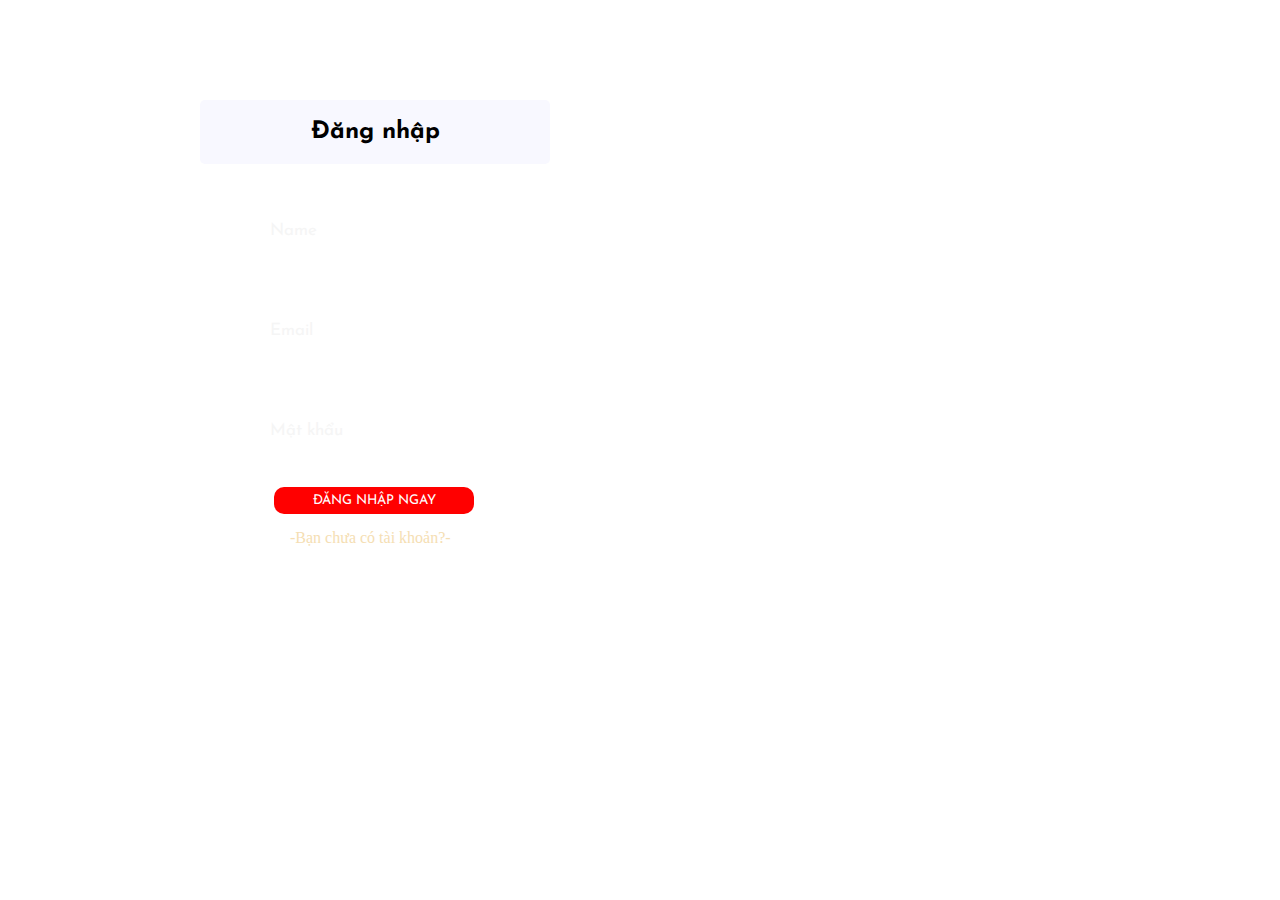
<file: Duancuoiki/dangkidangnhap/login.html>
<!DOCTYPE html>
<html lang="en">
<head>
    <meta charset="UTF-8">
    <meta http-equiv="X-UA-Compatible" content="IE=edge">
    <meta name="viewport" content="width=device-width, initial-scale=1.0">
    <title>Weblogin</title>
    <link rel="stylesheet" href="./style.css">

    <link rel="preconnect" href="https://fonts.googleapis.com">
    <link rel="preconnect" href="https://fonts.gstatic.com" crossorigin>
    <link href="https://fonts.googleapis.com/css2?family=Anton&family=Bebas+Neue&family=Josefin+Sans:wght@300&display=swap" rel="stylesheet">
</head>
<body>
    <form onsubmit="login();return false">
        <h2>Đăng nhập</h2> <br>
        <input id="username" placeholder="Name" type="text" required>
        <input id="email" placeholder="Email" type="text" required>
        <input id="password" placeholder="Mật khẩu" type="password" required>    
        <button class="b1">Đăng nhập ngay</button> <br>
        <a class="a1" href="./sigin.html">-Bạn chưa có tài khoản?-</a>
        <br>
    </form>
    <script src="./js.js"></script>
</body>
</html>
</file>
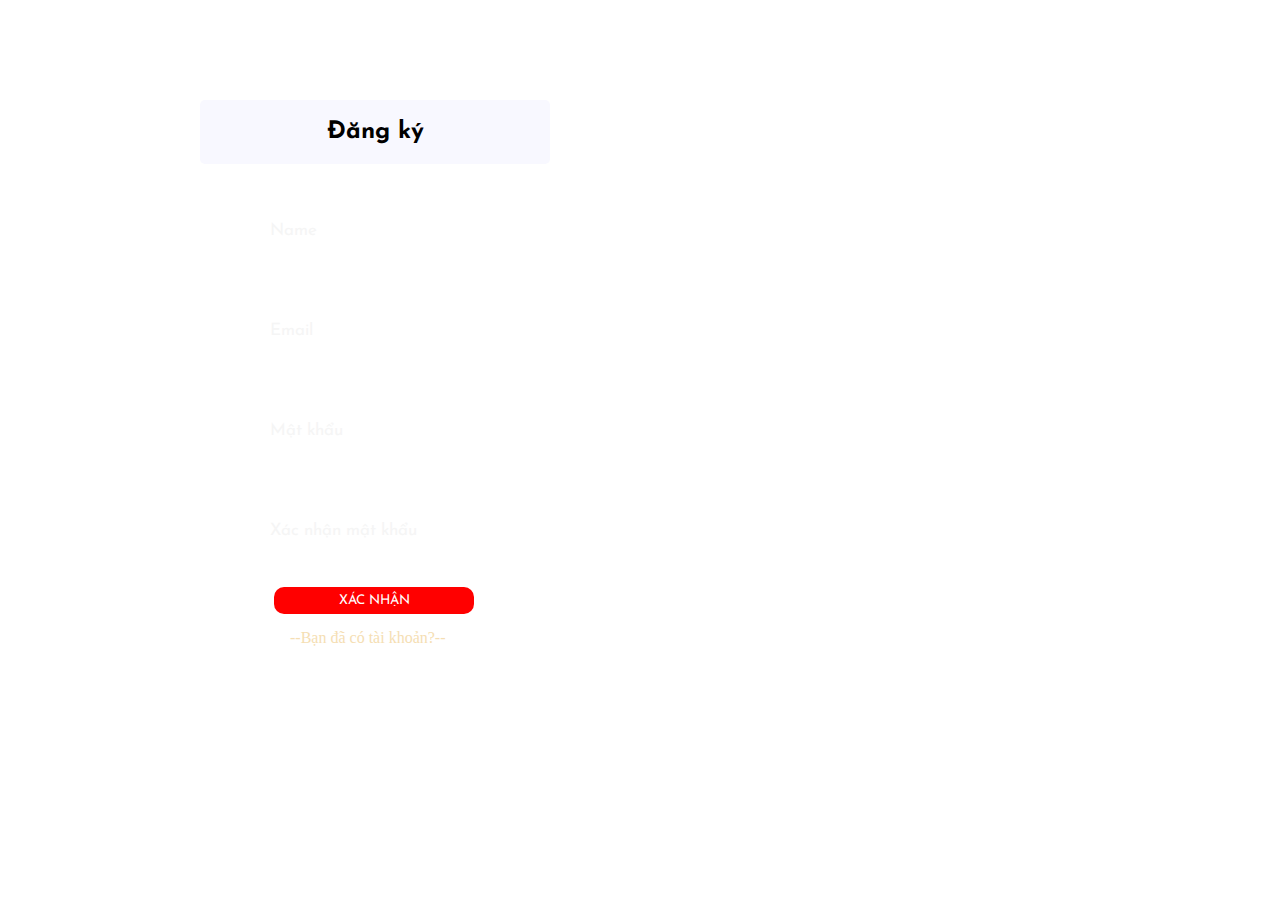
<file: Duancuoiki/dangkidangnhap/sigin.html>
<!DOCTYPE html>
<html lang="en">
<head>
    <meta charset="UTF-8">
    <meta http-equiv="X-UA-Compatible" content="IE=edge">
    <meta name="viewport" content="width=device-width, initial-scale=1.0">
    <title>Websigin</title>
    <link rel="stylesheet" href="./style.css">
    
    <link rel="preconnect" href="https://fonts.googleapis.com">
    <link rel="preconnect" href="https://fonts.gstatic.com" crossorigin>
    <link href="https://fonts.googleapis.com/css2?family=Anton&family=Bebas+Neue&family=Josefin+Sans:wght@300&display=swap" rel="stylesheet">
</head>
<body>
    <form onsubmit="sigin()">
        <h2>Đăng ký</h2> <br>
        <input id="username" placeholder="Name" type="text" required>
        <input id="email" placeholder="Email" type="text" required>
        <input id="password" placeholder="Mật khẩu" type="password" required>
        <input id="password"  placeholder="Xác nhận mật khẩu" type="password" required>
 
    
        <button class="b1">Xác nhận</button> <br>
        <a class="a1" href="./login.html">--Bạn đã có tài khoản?--</a>

    </form>
    <script src="./js.js"></script>
</body>
</html>
</file>
<file: Duancuoiki/dangkidangnhap/style.css>
* {
    border: 0;
    padding: 0;
    margin: 0;
    box-sizing: border-box;
    margin: auto;
    scroll-behavior: smooth ;
}
ul li {
    list-style: none;
}
a{
    text-decoration: none;
    color: inherit;
}


body{
    background: url(https://cdn.searchenginejournal.com/wp-content/uploads/2022/04/reverse-image-search-627b7e49986b0-sej-760x400.png);
    background-size: cover;
}

form{
    box-sizing: border-box;
    width: 350px;
    margin: 100px 200px ;
    padding-bottom: 40px;
    border-radius: 5px;
    background-color: transparent;
    box-shadow:0px 0px 20px white ;
    height: auto;
}
h2{
    box-sizing: border-box ;
    padding: 20px;
    text-align: center;
    background-color: ghostwhite;
    border-radius: 5px;
    font-family: 'Josefin Sans', sans-serif;

}
input{
    margin: 30px 70px ;
    width: 210px;
    padding: 10px 0;
    border-bottom: solid 3px rgb(255, 255, 255) ;
    background-position: -200px 0;
    background-size: 200px 100;
    background-repeat: no-repeat;
    font-size: 17px;
    color: #fffafa;
    background-color: transparent;
    font-family: 'Josefin Sans', sans-serif;
}::placeholder{
    color: whitesmoke;
    background-color: transparent;
}
button.b1{
    text-align: center;
    margin: 5px 74px;
    border: none;
    background: red;
    cursor: pointer;
    border-radius: 10px;
    padding: 7px;
    width: 200px;
    color: rgb(255, 255, 255);
    margin-bottom: 15px;
    transition: 0.5s;
    text-transform: uppercase;
    font-family: 'Josefin Sans', sans-serif;
}
button.b1:hover{
    background-color: black;
}


div{
    text-align: center;
    color: ghostwhite;
    margin-bottom: 10px;
}

.a1{
    color: wheat;
    text-align: center;
    margin:10px 90px;
}
</file>
